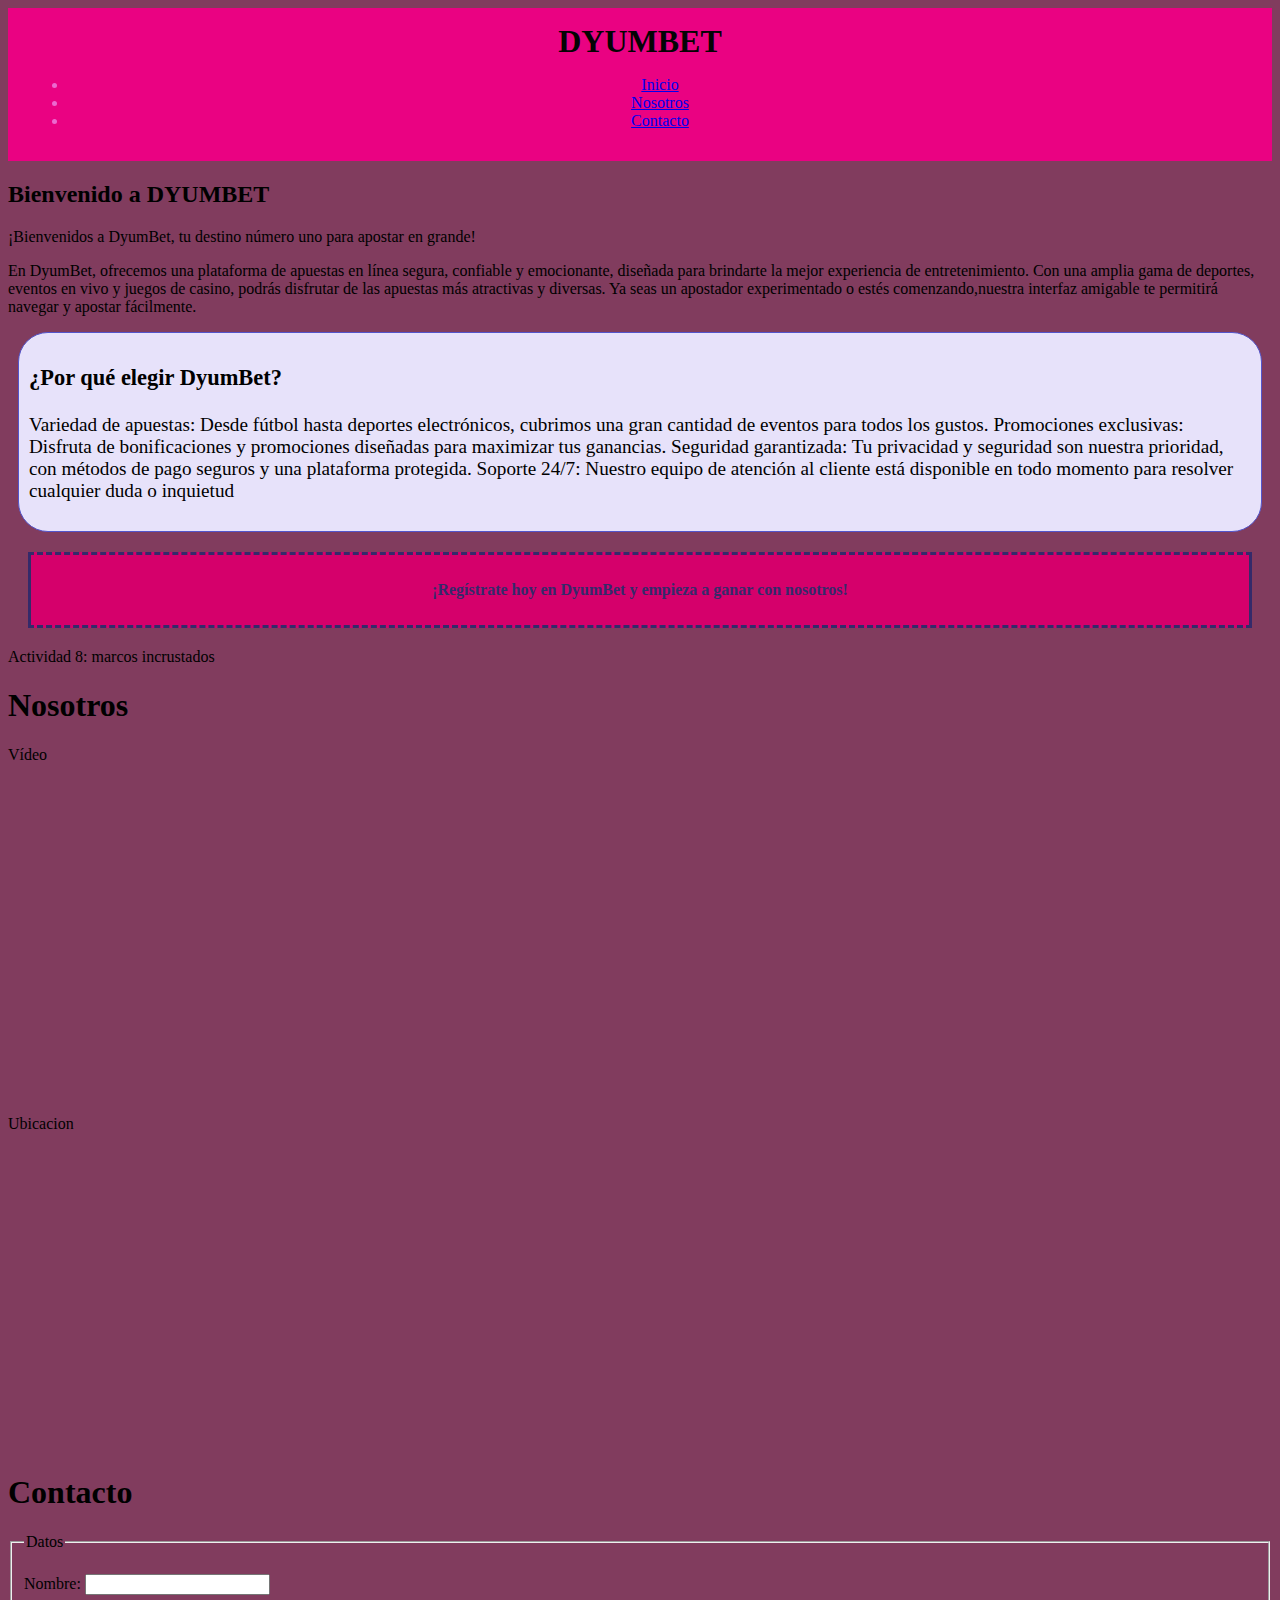
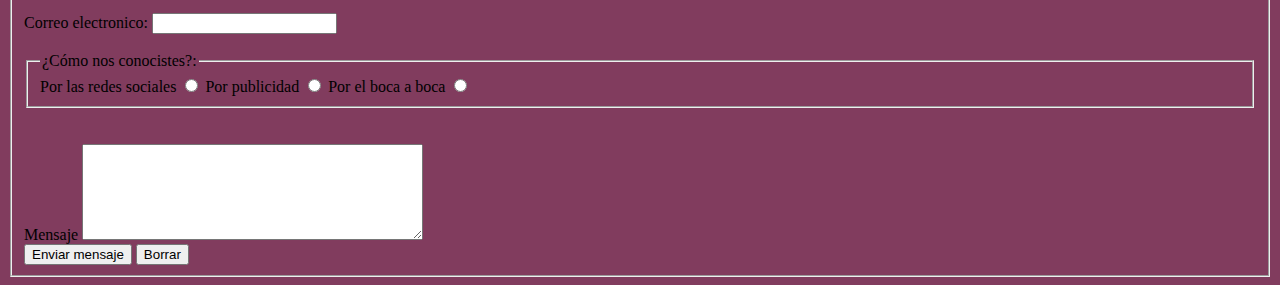
<file: index.html>
<!DOCTYPE html>
<html lang="es">
<head>
    <meta charset="UTF-8">
    <meta name="desciption" content="Actividad web hecha por Diana,Yumara y Abel">
    <title>Trabajo web</title>
    <link rel="stylesheet" href="./css/estilo.css">
</head>
<body>
    <header>
       <h1 id="titulo">DYUMBET</h1>
       <nav id="menuPrincipal">
        <ul>
            <li><a href="index.html" class="enlaceMenuPrincipal">Inicio</a></li>
            <li><a href="nosotros.html" class="enlaceMenuPrincipal">Nosotros</a></li>
            <li><a href="contacto.html" class="enlaceMenuPrincipal">Contacto</a></li>
        </ul>
    </nav>
 </header>
<main>
    <section>
        <h2 class="Bienvenido a DYUMBET">Bienvenido a DYUMBET</h2>
            <p>¡Bienvenidos a DyumBet, tu destino número uno para apostar en grande!</p>
            <P>En DyumBet, ofrecemos una plataforma de apuestas en línea segura, confiable y emocionante, 
diseñada para brindarte la mejor experiencia de entretenimiento. Con una amplia gama de deportes, eventos en vivo 
y juegos de casino, podrás disfrutar de las apuestas más atractivas y diversas. Ya seas un apostador experimentado o estés 
comenzando,nuestra interfaz amigable te permitirá navegar y apostar fácilmente.</P>
    </section>
        <article>
        <h3>¿Por qué elegir DyumBet?</h3>
            <p>Variedad de apuestas: Desde fútbol hasta deportes electrónicos, cubrimos una gran cantidad de eventos para todos los gustos.
            Promociones exclusivas: Disfruta de bonificaciones y promociones diseñadas para maximizar tus ganancias.
            Seguridad garantizada: Tu privacidad y seguridad son nuestra prioridad, con métodos de pago seguros y 
            una plataforma protegida.
            Soporte 24/7: Nuestro equipo de atención al cliente está disponible en todo momento para resolver cualquier duda o inquietud</p>
        </article>
    </section>
<footer>
        <p>¡Regístrate hoy en DyumBet y empieza a ganar con nosotros!</p>
    </footer>

    <!DOCTYPE html>
<html>
<head>
<meta charset="DYUMBET">
<meta name="descripcion" content="Actividad 8 por Diana">
<tittle>Actividad 8: marcos incrustados</tittle>
<head>
<body>
     <h1>Nosotros</h1>
     
     <p>Vídeo </p>
     <iframe width="560" height="315" src="https://www.youtube.com/watch?v=e56J4Oc6hRU"
      title="YouTube video player" frameborder="0" allow="accelerometer; autoplay; clipboard-write; encrypted-media; gyroscope; picture-in-picture; web-share" referrerpolicy="strict-origin-when-cross-origin" allowfullscreen></iframe>
     
     <p>Ubicacion</p>
     <iframe 
     src="https://www.google.com/maps/dir//Sal%C3%B3n+de+Juego+JOKERBET,+Av.+Lepanto,+42,+04800+Albox,+Almer%C3%ADa/@37.3811264,-2.1392438,17z/data=!4m8!4m7!1m0!1m5!1m1!1s0xd653619bf1a5345:0x287424ee6dc06ebd!2m2!1d-2.1366111!2d37.3811526?entry=ttu&g_ep=EgoyMDI1MDExNS4wIKXMDSoASAFQAw%3D%3D" 
     width="400" height="300" style="border:0;" allowfullscreen="" loading="lazy" referrerpolicy="no-referrer-when-downgrade"></iframe>
</body>
</head>
</html>
        <h1>Contacto</h1>
    <fieldset>
        <legend>Datos</legend>
        <br>

        <label for="nombre">Nombre:</label>
        <input type="text" id="nombre" name="nombre"><br><br>

        <label for="correo electronico">Correo electronico:</label>
        <input type="text" id="correo electronico" name="correo electronico"><br><br>
    
        <fieldset>
            <legend>¿Cómo nos conocistes?:</legend>
            <label for="por las redes sociales">Por las redes sociales</label>
            <input type=radio id="por las redes sociales" name="¿como nos conocisteis?" value="por las redes sociales">

            <label for="por publicidad">Por publicidad</label>
            <input type=radio id="por publicidad" name="¿como nos conocisteis?" value="por publicidad">

            <label for="por el boca a boca">Por el boca a boca</label>
            <input type=radio id="por el boca a boca" name="¿como nos conocisteis?" value="por el boca a boca">
        </fieldset></br>
    <br>
        <label for="mensaje">Mensaje</label>
        <textarea name="mensaje" id="mensaje" cols="40" rows="6"></textarea>
    </br>
        
        <button type="submit">Enviar mensaje</button>
        <button type="reset">Borrar</button>
    </fieldset>
    

    





















</body>
</html>
</file>
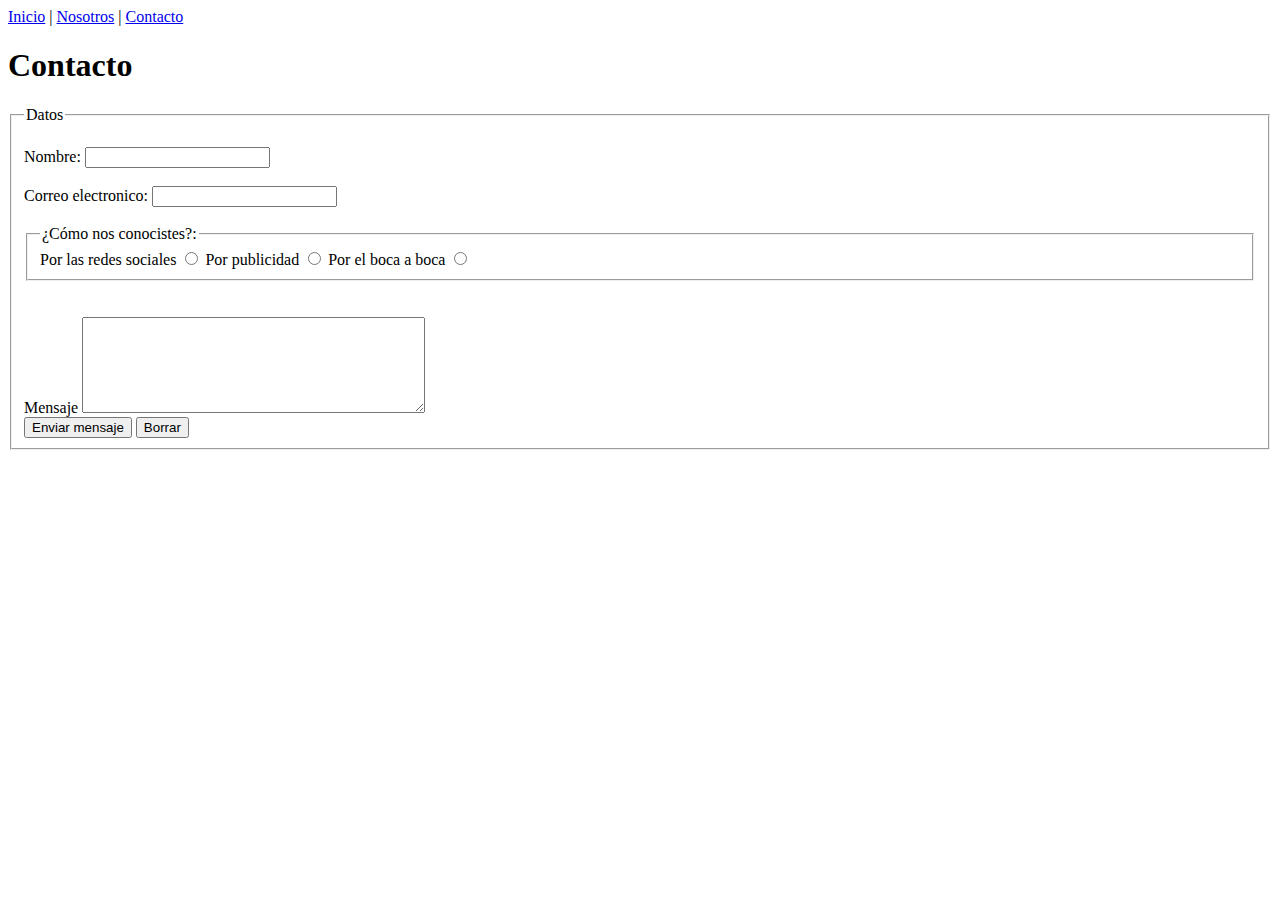
<file: contacto.html>
<!DOCTYPE html>
<html lang="es">
<head>
<meta name="desciption" content="Actividad web hecha por Diana,Yumara y Abel>
    <title>Trabajo web</title>
    <link rel="stylesheet" href="./css/estilo.css">
</head>
<body class="pagina">
    <a href="index.html">Inicio</a> | <a href="nosotros.html">Nosotros</a> | <a href="contacto.html">Contacto</a>
    <br>

<h1>Contacto</h1>
    <fieldset>
        <legend>Datos</legend>
        <br>

        <label for="nombre">Nombre:</label>
        <input type="text" id="nombre" name="nombre"><br><br>

        <label for="correo electronico">Correo electronico:</label>
        <input type="text" id="correo electronico" name="correo electronico"><br><br>
    
        <fieldset>
            <legend>¿Cómo nos conocistes?:</legend>
            <label for="por las redes sociales">Por las redes sociales</label>
            <input type=radio id="por las redes sociales" name="¿como nos conocisteis?" value="por las redes sociales">

            <label for="por publicidad">Por publicidad</label>
            <input type=radio id="por publicidad" name="¿como nos conocisteis?" value="por publicidad">

            <label for="por el boca a boca">Por el boca a boca</label>
            <input type=radio id="por el boca a boca" name="¿como nos conocisteis?" value="por el boca a boca">
        </fieldset></br>
    <br>
        <label for="mensaje">Mensaje</label>
        <textarea name="mensaje" id="mensaje" cols="40" rows="6"></textarea>
    </br>
        
        <button type="submit">Enviar mensaje</button>
        <button type="reset">Borrar</button>
    </fieldset>
    

    

</body>
</html>
</file>
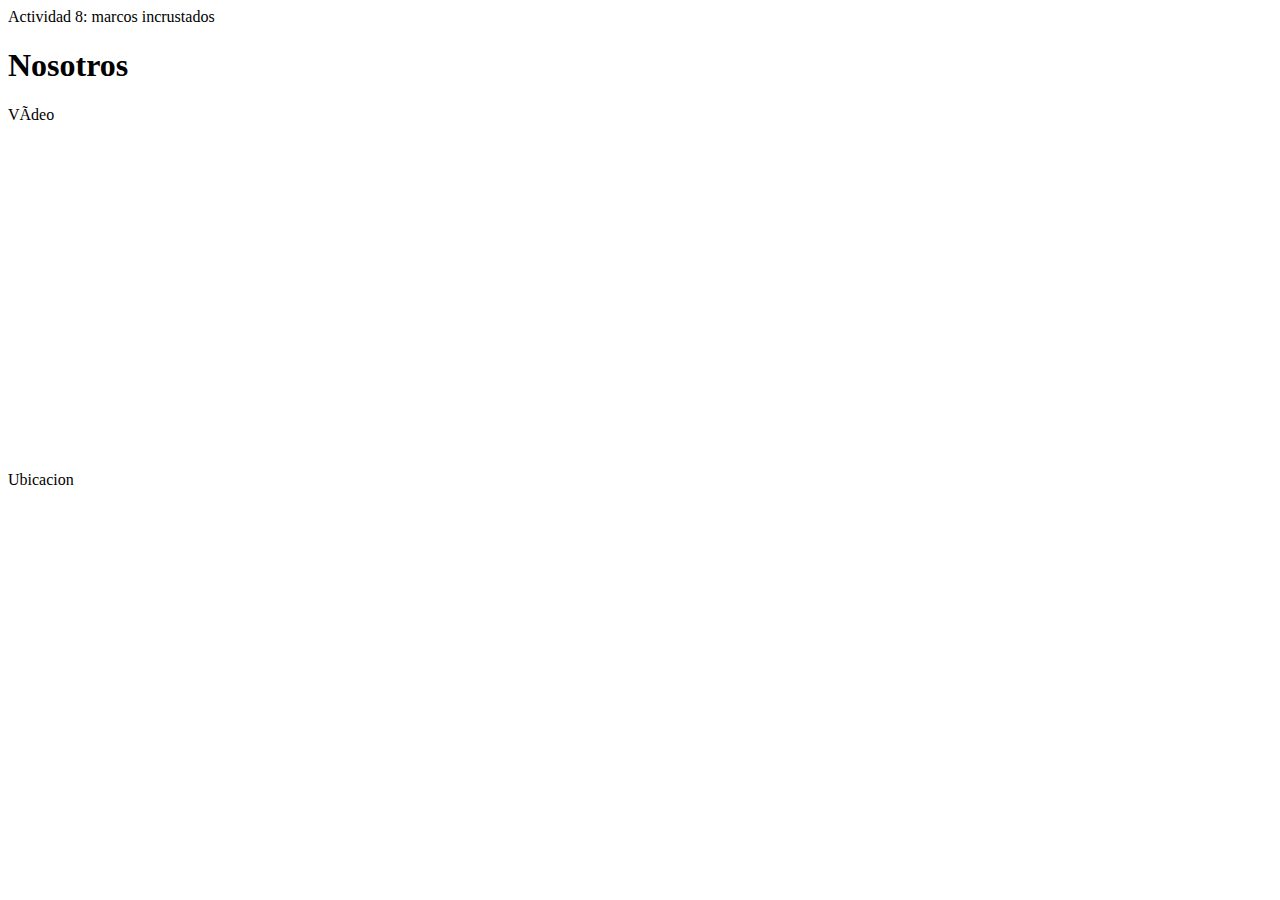
<file: nosotros.html>
<html>
<head>
<meta charset="DYUMBET">
<meta name="descripcion" content="Actividad 8 por Diana">
<tittle>Actividad 8: marcos incrustados</tittle>
<head>
<body>
     <h1>Nosotros</h1>
     
     <p>Vídeo </p>
     <iframe width="560" height="315" src="https://www.youtube.com/watch?v=e56J4Oc6hRU"
      title="YouTube video player" frameborder="0" allow="accelerometer; autoplay; clipboard-write; encrypted-media; gyroscope; picture-in-picture; web-share" referrerpolicy="strict-origin-when-cross-origin" allowfullscreen></iframe>
     
     <p>Ubicacion</p>
     <iframe 
     src="https://www.google.com/maps/dir//Sal%C3%B3n+de+Juego+JOKERBET,+Av.+Lepanto,+42,+04800+Albox,+Almer%C3%ADa/@37.3811264,-2.1392438,17z/data=!4m8!4m7!1m0!1m5!1m1!1s0xd653619bf1a5345:0x287424ee6dc06ebd!2m2!1d-2.1366111!2d37.3811526?entry=ttu&g_ep=EgoyMDI1MDExNS4wIKXMDSoASAFQAw%3D%3D" 
     width="400" height="300" style="border:0;" allowfullscreen="" loading="lazy" referrerpolicy="no-referrer-when-downgrade"></iframe>
</body>
</head>
</html>
</file>
<file: css/estilo.css>
#titulo{
    font-family: cursive;
    color:#040404;
    margin: 0px 0px 15px 0px;
}
body{
    background-color: #813c5e;
}
header{
    background-color: #ea0282;
    color:#eb69cf;
    text-align: center;
    padding: 15px 20px;
}
#menuprincipal{
    background-color: #405255;
}
#menuprincipal ul {
    list-style: none;
    padding: 0px;
}
#menupripal ul li{
    display: inline;
    margin: 0px 15px;
}
.enlacemenuprincipal{
    text-decoration: none;
    color: #f2fcfc;
}
a:hover{
    color:rgb(255, 254, 254);
    background:rgb(167, 73, 120)
}
.titulosección{
    font-weight: bolder;
    border-style: dotted;
    background-color: #72234e;
    color:#040404;
    padding: 10px;
}
article{
    border-radius: 30px;
    font-size: 1.2rem;
    border:1px solid #5355cb;
    background-color: #e7e2fa;
    margin: 10px;
    padding: 10px;
}
footer{
    font-weight: bolder;
    border-style: dashed solid;
    background-color: #d5006b;
    color: #342a6a;
    text-align:center;
    padding: 10px;
    margin: 20px;
}
</file>
